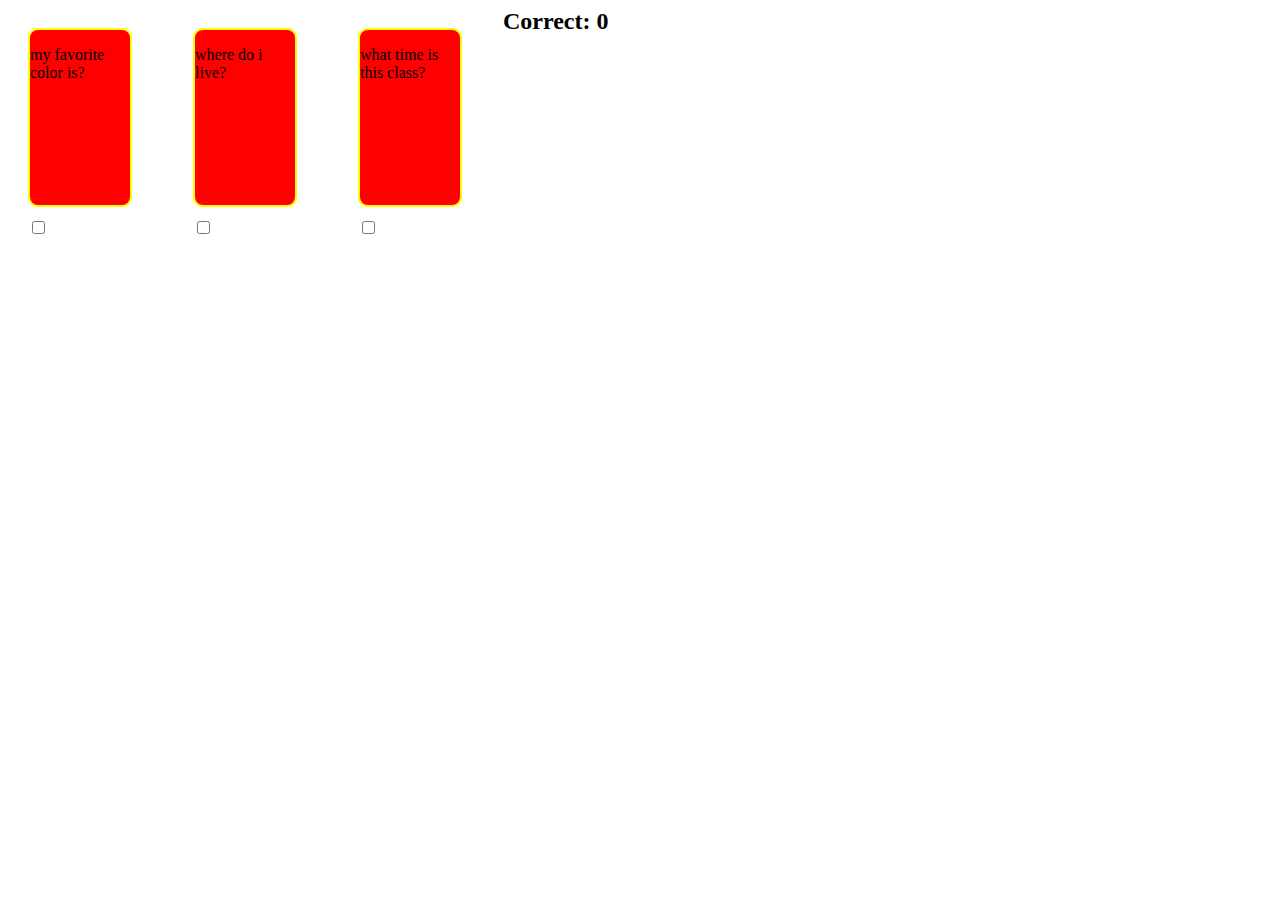
<file: memory.html>
<html>
<head>
<style>
nav {
  position: relative;
  margin: 20px;
  float: left;
  height: 100px;
  width: 125px;
}
#myCounter {
  top: 400px;
}
input {
  position:absolute;
  top: 190px;
}
input:checked ~ .question {
  background-color: lightgreen;
}
section {
  position: absolute;
  top:0;
  left: 0;
  height: 175px;
  width: 100px;
  border: 2px solid yellow;
  background-color: green;
  border-radius: 10px;
}
  .question {
    background-color: red;
  }
  .answer= {
    background-color: purple;
    z-index: -1;
  }
  nav:hover .question {
    display: none;
  }
  input: checked~.question {
    background-color: lightgreen;
  }
</style>
</head>
<body>
<script type="text/javascript">
counter= 0;
updateCounter=function(cbId);
theCheckbox= document.querySelector('#'+cbId);
if (theCheckbox.checked) {
  counter= counter+ 1
} else{
  counter= counter -1
}
countSpot= document.querySelector('#myCounter');
countSpot.innerHTML="correct" + counter;

</script>
  <nav>
  <input id= "cb1" type="checkbox" onClick="updateCounter(cb1)">
  <section class="answer">
<p> blue </p>
</section>
<section class="question">
<p>my favorite color is? </p>
</section>
</nav>
<nav>
<input id="cb2" type="checkbox" onClick="updateCounter(cb2)">
<section class="answer">
  <p>brandt</p>
</section>
<section class="question">
  <p>where do i live?</p>
</section>
</nav>
<nav>
<input id="cb3" type="checkbox" onClick="updateCounter(cb3)">
<section class="answer">
  <p>2:45</p>
</section>
<section class="question">
  <p>what time is this class?</p>
  </section>
  </nav>
  <h2 id="myCounter">Correct: 0</h2>
</body>
</html>
</file>
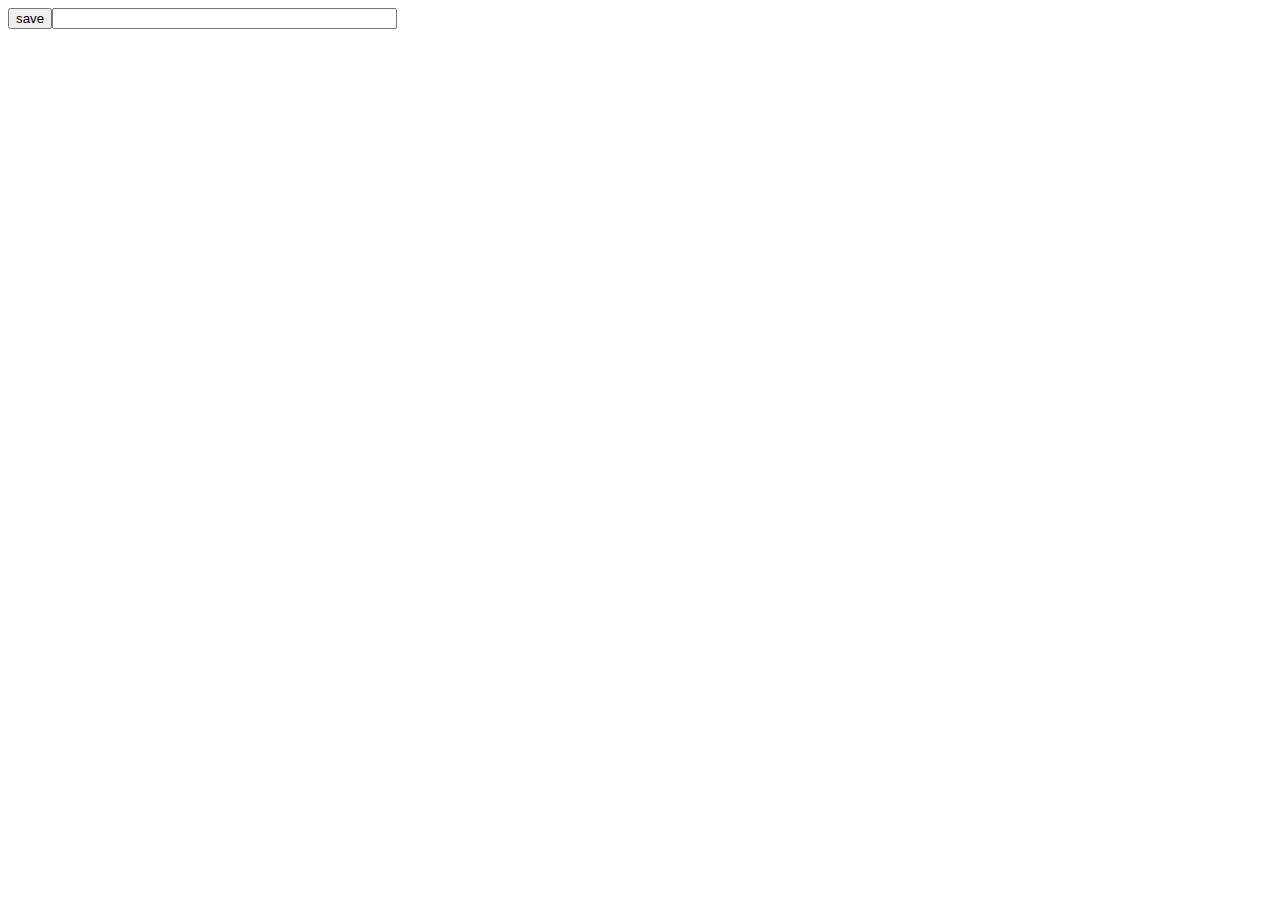
<file: shopping.html>
<html>
<script src=""></script>
<script type= "text/javascript">
  save= function(){
    myUL = document.querySelector("grocerylist");
    myTextbox = document.querySelector("grocerybox");
    listLi=document.createElement(li);
    myGrocery = document.createTextNode(myTextbox.value);
    listLi.appendChild(myGrocery);
    myUL.appendChild(li);
    myTextbox.value="";
  }
</script>
<body>
<ul id="grocerylist"></ul>
  <button onclick=save()>save</button><input type="text" id="grocerybox" value="" size="40">
</body>
</html>
</file>
